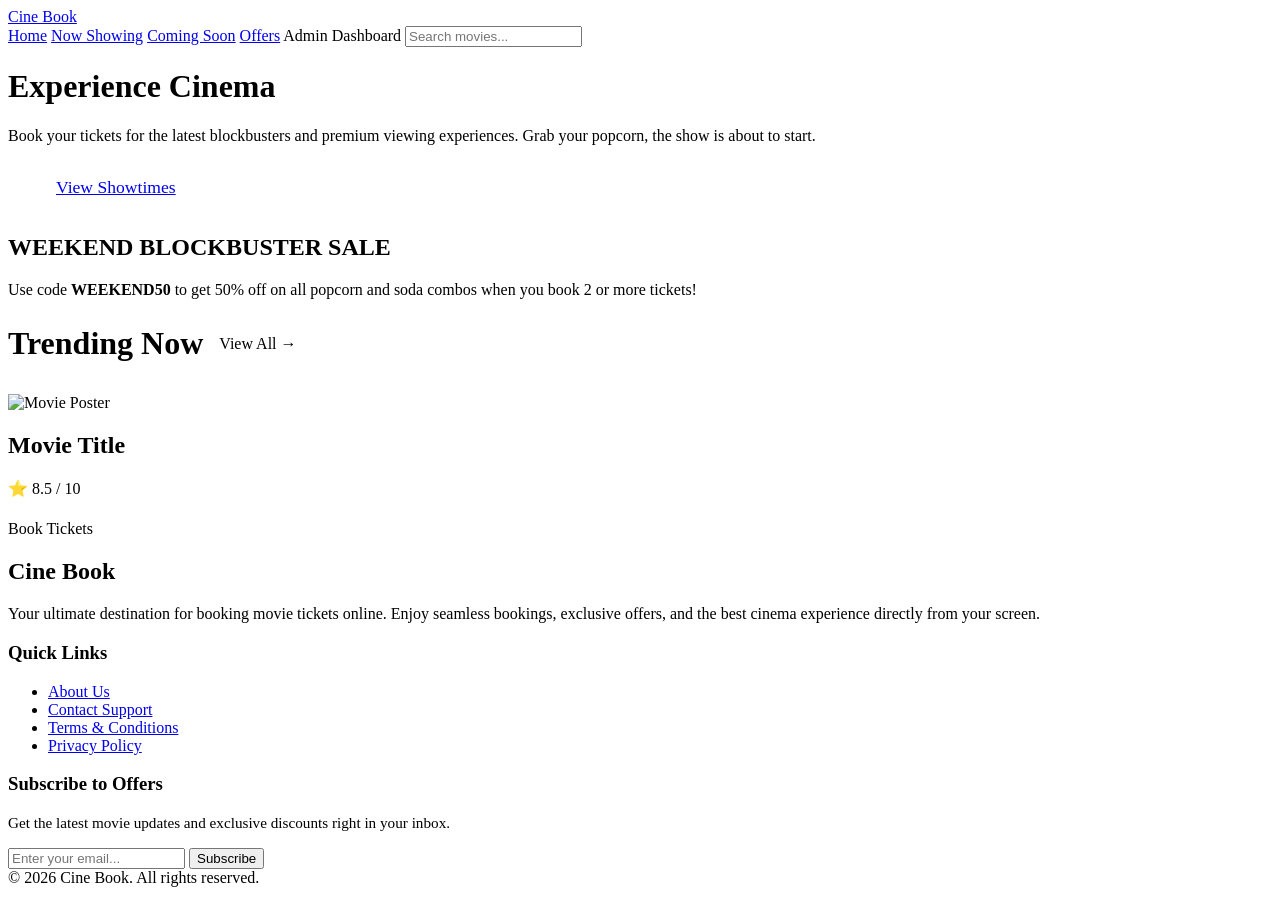
<file: src/main/resources/templates/index.html>
<!DOCTYPE html>
<html lang="en" xmlns:th="http://www.thymeleaf.org">
<head>
    <meta charset="UTF-8">
    <meta name="viewport" content="width=device-width, initial-scale=1.0">
    <title>Cine Book - Movie Ticket Booking</title>
    <link href="https://fonts.googleapis.com/css2?family=Inter:wght@400;600;800&display=swap" rel="stylesheet">
    <link rel="stylesheet" th:href="@{/css/style.css}">
</head>
<body>
    <nav class="navbar">
        <a href="/" class="navbar-brand">Cine Book</a>
        <div class="nav-links">
            <a href="/">Home</a>
            <a href="#">Now Showing</a>
            <a href="#">Coming Soon</a>
            <a href="#">Offers</a>
            <a th:href="@{/admin}">Admin Dashboard</a>
            <input type="text" class="nav-search" placeholder="Search movies...">
        </div>
    </nav>

    <div class="hero-section">
        <div class="hero-content">
            <h1>Experience Cinema</h1>
            <p>Book your tickets for the latest blockbusters and premium viewing experiences. Grab your popcorn, the show is about to start.</p>
            <a href="#" class="btn" style="display:inline-block; width:auto; padding: 1rem 3rem; font-size: 1.1rem; border-radius: 30px;">View Showtimes</a>
        </div>
    </div>

    <div class="container">
        <div class="ad-banner">
            <h2>WEEKEND BLOCKBUSTER SALE</h2>
            <p>Use code <strong>WEEKEND50</strong> to get 50% off on all popcorn and soda combos when you book 2 or more tickets!</p>
        </div>

        <h2 style="margin-bottom: 2rem; font-size: 2rem; display: flex; align-items: center; gap: 1rem;">
            Trending Now <span style="font-size: 1rem; font-weight: normal; color: var(--primary-color); cursor: pointer;">View All &rarr;</span>
        </h2>

        <div th:if="${message}" class="alert-success">
            <span th:text="${message}"></span>
        </div>

        <div class="movie-grid">
            <div th:each="movie : ${movies}" class="movie-card">
                <img th:src="${movie.image}" alt="Movie Poster" class="movie-poster" onerror="this.src='https://via.placeholder.com/300x450?text=No+Poster'">
                <div class="movie-info">
                    <div>
                        <h2 class="movie-title" th:text="${movie.title}">Movie Title</h2>
                        <div class="movie-rating">⭐ <span th:text="${movie.rating}">8.5</span> / 10</div>
                        <p class="movie-desc" th:text="${movie.description}" style="font-size: 0.9rem; color: #ccc; margin-top: 0.5rem; line-height: 1.4; display: -webkit-box; -webkit-line-clamp: 3; -webkit-box-orient: vertical; overflow: hidden;"></p>
                    </div>
                    <a th:href="@{/movies/{id}(id=${movie.id})}" class="btn">Book Tickets</a>
                </div>
            </div>
        </div>
    </div>

    <footer class="site-footer">
        <div class="footer-grid">
            <div class="footer-brand">
                <h2>Cine Book</h2>
                <p>Your ultimate destination for booking movie tickets online. Enjoy seamless bookings, exclusive offers, and the best cinema experience directly from your screen.</p>
            </div>
            <div class="footer-links">
                <h3>Quick Links</h3>
                <ul>
                    <li><a href="#">About Us</a></li>
                    <li><a href="#">Contact Support</a></li>
                    <li><a href="#">Terms & Conditions</a></li>
                    <li><a href="#">Privacy Policy</a></li>
                </ul>
            </div>
            <div class="footer-newsletter">
                <h3>Subscribe to Offers</h3>
                <p style="color: var(--text-muted); margin-bottom: 1rem; font-size: 0.95rem;">Get the latest movie updates and exclusive discounts right in your inbox.</p>
                <div class="newsletter-form">
                    <input type="email" placeholder="Enter your email...">
                    <button type="button">Subscribe</button>
                </div>
            </div>
        </div>
        <div class="footer-bottom">
            &copy; 2026 Cine Book. All rights reserved.
        </div>
    </footer>
</body>
</html>
</file>
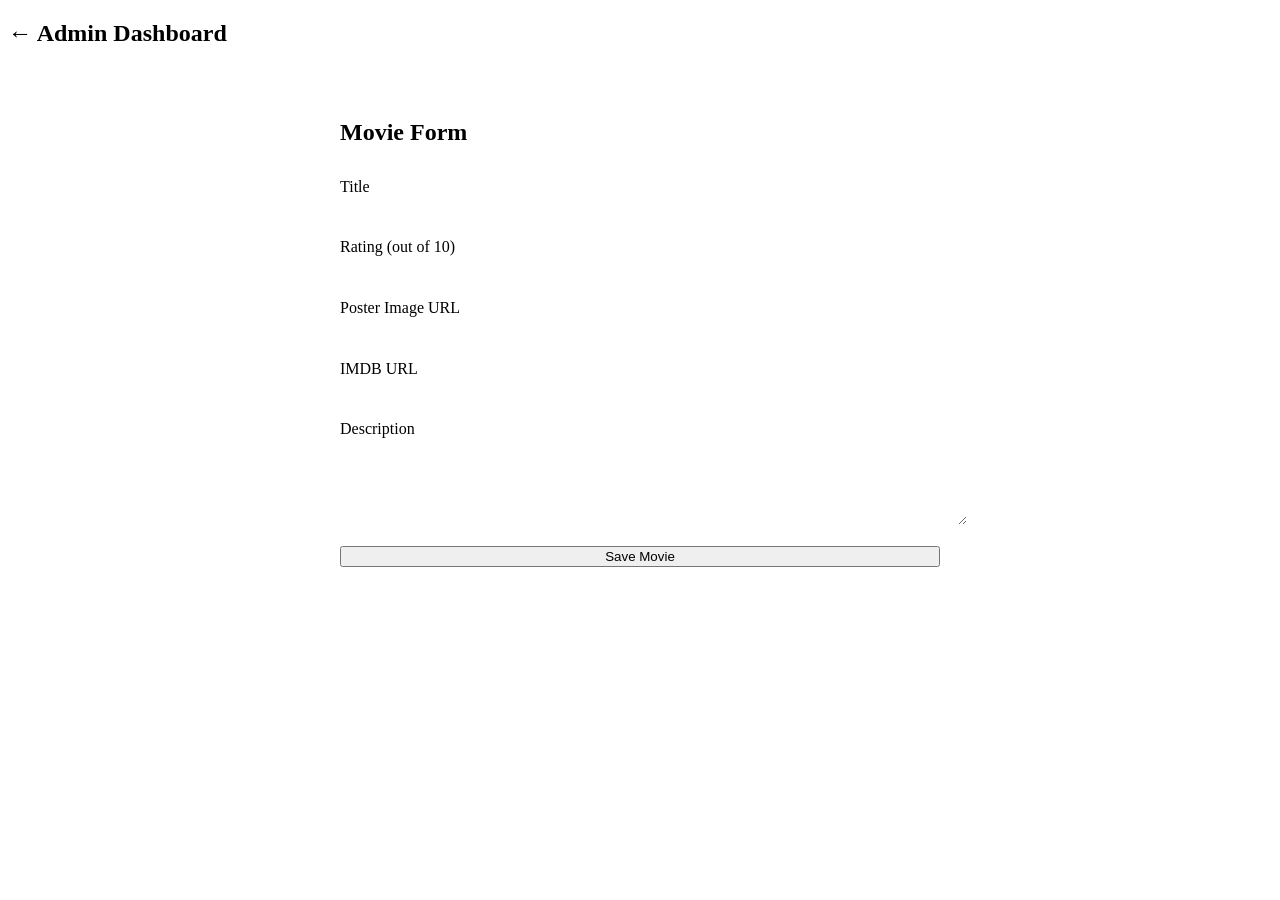
<file: src/main/resources/templates/admin-movie-form.html>
<!DOCTYPE html>
<html lang="en" xmlns:th="http://www.thymeleaf.org">
<head>
    <meta charset="UTF-8">
    <meta name="viewport" content="width=device-width, initial-scale=1.0">
    <title>Admin - Movie Form</title>
    <link href="https://fonts.googleapis.com/css2?family=Inter:wght@400;600;800&display=swap" rel="stylesheet">
    <link rel="stylesheet" th:href="@{/css/style.css}">
    <style>
        .form-container { background: rgba(255, 255, 255, 0.05); padding: 2rem; border-radius: 12px; max-width: 600px; margin: 0 auto; }
        .form-group input { width: 100%; padding: 0.8rem; background: rgba(255, 255, 255, 0.1); border: 1px solid rgba(255, 255, 255, 0.2); color: #fff; border-radius: 6px; }
    </style>
</head>
<body>
    <nav class="navbar">
        <h1><a href="/admin" style="text-decoration:none; color:inherit;">&larr; Admin Dashboard</a></h1>
    </nav>

    <div class="container">
        <div class="form-container">
            <h2 th:text="${movie.id == null ? 'Add New Movie' : 'Edit Movie'}" style="margin-bottom: 2rem;">Movie Form</h2>
            
            <form th:action="${movie.id == null ? '/admin/movies' : '/admin/movies/update/' + movie.id}" th:object="${movie}" method="post">
                
                <div class="form-group">
                    <label for="title">Title</label>
                    <input type="text" id="title" th:field="*{title}" required>
                </div>

                <div class="form-group">
                    <label for="rating">Rating (out of 10)</label>
                    <input type="number" id="rating" th:field="*{rating}" step="0.1" max="10" required>
                </div>

                <div class="form-group">
                    <label for="image">Poster Image URL</label>
                    <input type="text" id="image" th:field="*{image}" required>
                </div>

                <div class="form-group">
                    <label for="imdbUrl">IMDB URL</label>
                    <input type="text" id="imdbUrl" th:field="*{imdbUrl}">
                </div>

                <div class="form-group">
                    <label for="description">Description</label>
                    <textarea id="description" th:field="*{description}" rows="4" style="width: 100%; padding: 0.8rem; background: rgba(255, 255, 255, 0.1); border: 1px solid rgba(255, 255, 255, 0.2); color: #fff; border-radius: 6px;" required></textarea>
                </div>

                <button type="submit" class="btn" style="margin-top: 1rem; width: 100%;">Save Movie</button>
            </form>
        </div>
    </div>
</body>
</html>
</file>
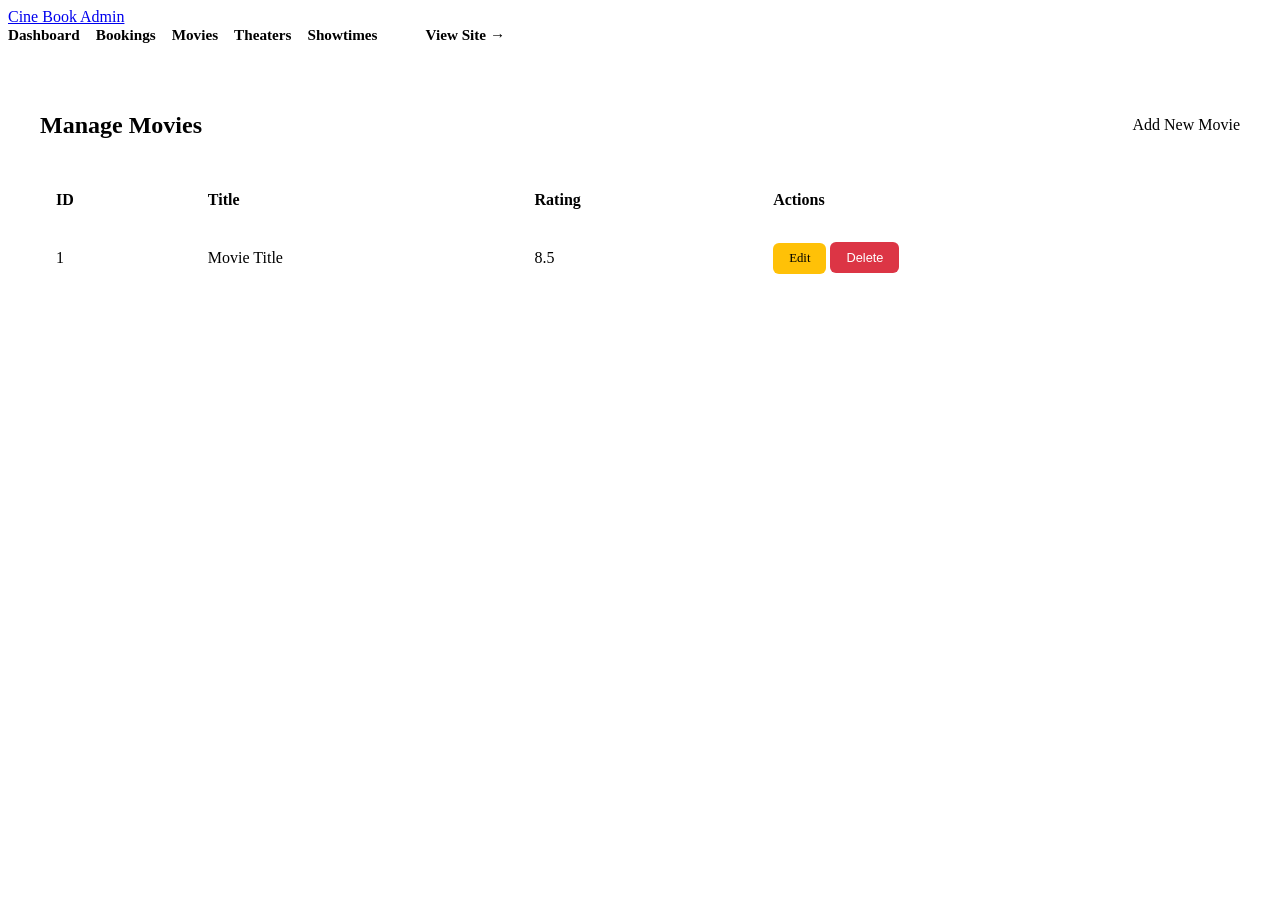
<file: src/main/resources/templates/admin-movies.html>
<!DOCTYPE html>
<html lang="en" xmlns:th="http://www.thymeleaf.org">
<head>
    <meta charset="UTF-8">
    <meta name="viewport" content="width=device-width, initial-scale=1.0">
    <title>Manage Movies - Cine Book Admin</title>
    <link href="https://fonts.googleapis.com/css2?family=Inter:wght@400;600;800&display=swap" rel="stylesheet">
    <link rel="stylesheet" th:href="@{/css/style.css}">
    <style>
        .admin-nav { display: flex; gap: 1rem; align-items: center; }
        .admin-nav a { color: var(--text-color); text-decoration: none; font-weight: 600; font-size: 0.95rem; }
        .admin-nav a:hover { color: var(--primary-color); }
        .admin-section { background: rgba(255, 255, 255, 0.05); padding: 2rem; border-radius: 12px; margin-bottom: 2rem; }
        .table { width: 100%; border-collapse: collapse; margin-top: 1rem; }
        .table th, .table td { padding: 1rem; text-align: left; border-bottom: 1px solid rgba(255, 255, 255, 0.1); }
        .table th { color: var(--primary-color); }
        .action-btn { padding: 0.5rem 1rem; font-size: 0.8rem; border-radius: 6px; cursor: pointer; text-decoration: none; display: inline-block; }
        .btn-edit { background: #ffc107; color: #000; }
        .btn-delete { background: #dc3545; color: #fff; border: none; }
    </style>
</head>
<body>
    <nav class="navbar">
        <a href="/admin" class="navbar-brand">Cine Book Admin</a>
        <div class="admin-nav">
            <a href="/admin">Dashboard</a>
            <a href="/admin/bookings">Bookings</a>
            <a href="/admin/movies" style="color:var(--primary-color)">Movies</a>
            <a href="/admin/theaters">Theaters</a>
            <a href="/admin/showtimes">Showtimes</a>
            <a href="/" style="margin-left: 2rem; color: var(--primary-color);">View Site &rarr;</a>
        </div>
    </nav>

    <div class="container">
        <div th:if="${message}" class="alert-success" style="margin-bottom: 1rem;">
            <span th:text="${message}"></span>
        </div>

        <div class="admin-section">
            <div style="display: flex; justify-content: space-between; align-items: center;">
                <h2>Manage Movies</h2>
                <a th:href="@{/admin/movies/new}" class="btn" style="width: auto;">Add New Movie</a>
            </div>
            
            <table class="table">
                <thead>
                    <tr>
                        <th>ID</th>
                        <th>Title</th>
                        <th>Rating</th>
                        <th>Actions</th>
                    </tr>
                </thead>
                <tbody>
                    <tr th:each="movie : ${movies}">
                        <td th:text="${movie.id}">1</td>
                        <td th:text="${movie.title}">Movie Title</td>
                        <td th:text="${movie.rating}">8.5</td>
                        <td>
                            <a th:href="@{/admin/movies/edit/{id}(id=${movie.id})}" class="action-btn btn-edit">Edit</a>
                            <form th:action="@{/admin/movies/delete/{id}(id=${movie.id})}" method="post" style="display:inline;">
                                <button type="submit" class="action-btn btn-delete" onclick="return confirm('Are you sure?')">Delete</button>
                            </form>
                        </td>
                    </tr>
                </tbody>
            </table>
        </div>
    </div>
</body>
</html>
</file>
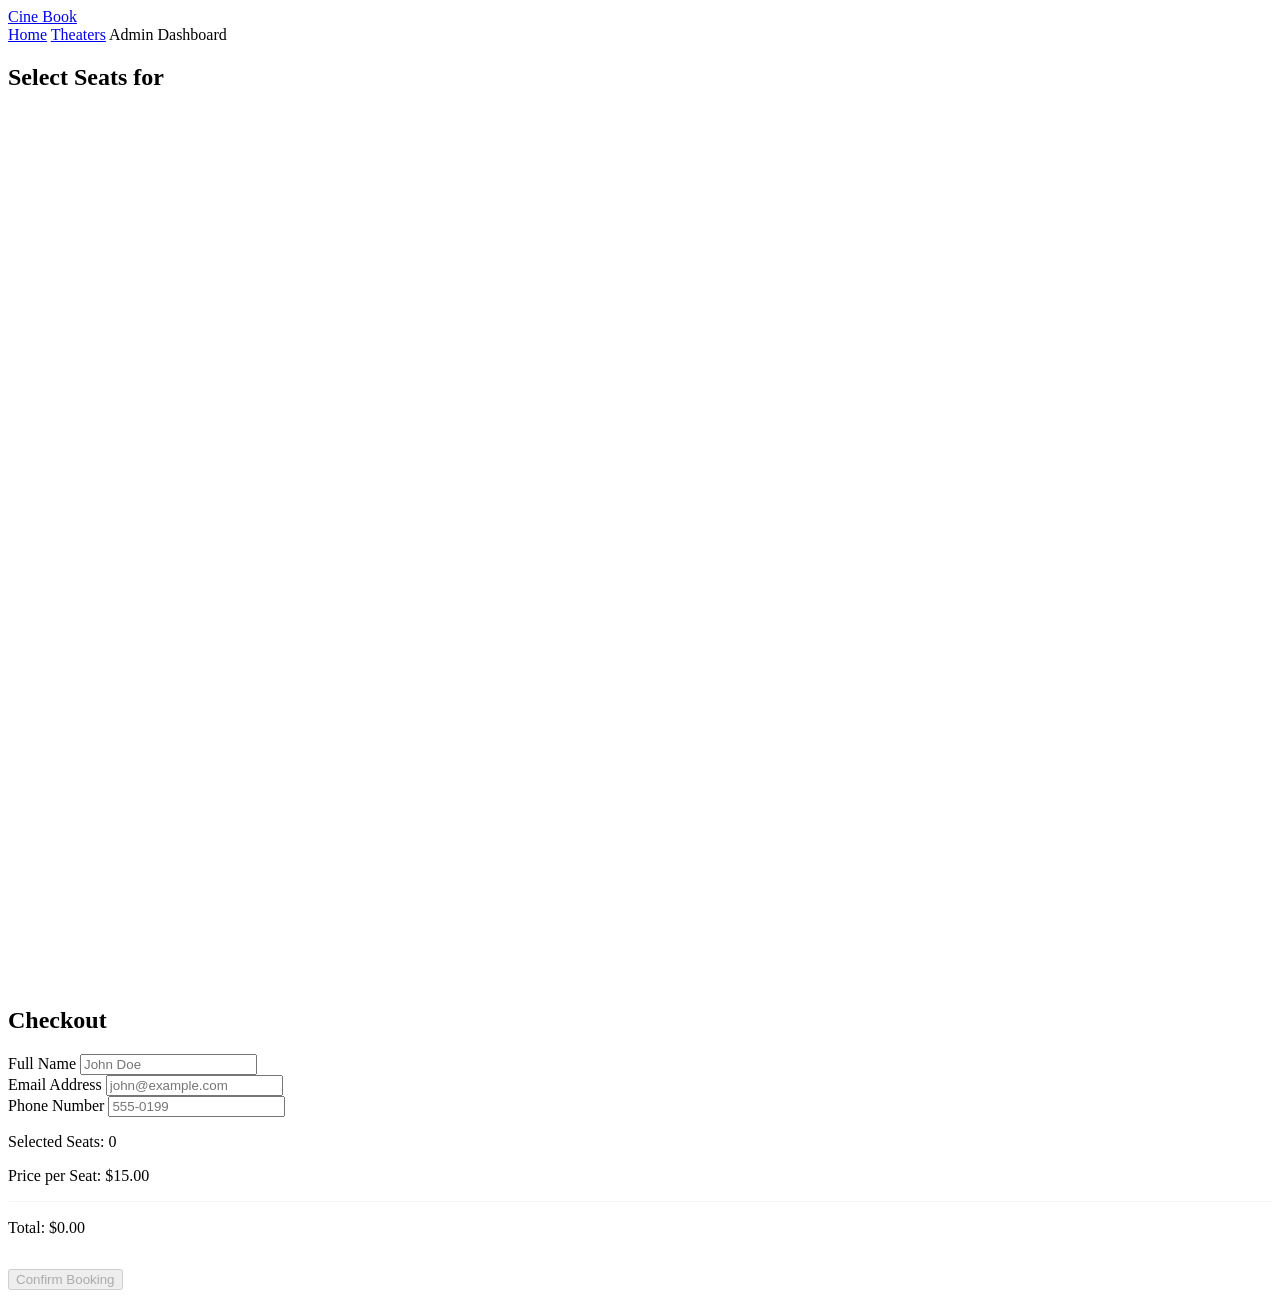
<file: src/main/resources/templates/book.html>
<!DOCTYPE html>
<html lang="en" xmlns:th="http://www.thymeleaf.org">
<head>
    <meta charset="UTF-8">
    <meta name="viewport" content="width=device-width, initial-scale=1.0">
    <title>Book Seats - Cine Book</title>
    <link href="https://fonts.googleapis.com/css2?family=Inter:wght@400;600;800&display=swap" rel="stylesheet">
    <link rel="stylesheet" th:href="@{/css/style.css}">
</head>
<body>
    <nav class="navbar">
        <a href="/" class="navbar-brand">Cine Book</a>
        <div class="nav-links">
            <a href="/">Home</a>
            <a href="/theaters">Theaters</a>
            <a th:href="@{/admin}">Admin Dashboard</a>
        </div>
    </nav>

    <div class="container">
        <div class="booking-container">
            <div class="screen-container">
                <h2 style="margin-bottom: 0.5rem;">Select Seats for <span th:text="${showtime.movie.title}" style="color:var(--primary-color)"></span></h2>
                <p style="margin-bottom: 2rem; color: var(--text-muted);" th:text="${showtime.hall.theater.name + ' - ' + showtime.hall.name + ' | ' + #temporals.format(showtime.showDate, 'dd MMM') + ' @ ' + showtime.showTime}"></p>
                
                <div class="screen"></div>
                <div class="seats-grid" id="seatsGrid">
                    <!-- Seats generated by JS -->
                </div>
            </div>

            <form class="booking-form" th:action="@{/book/confirm}" method="post" id="bookingForm">
                <h2>Checkout</h2>
                
                <input type="hidden" name="showtimeId" th:value="${showtime.id}">
                <input type="hidden" name="seats" id="seatsInput" value="">
                <input type="hidden" name="totalPrice" id="priceInput" value="0">

                <div class="form-group">
                    <label for="customerName">Full Name</label>
                    <input type="text" id="customerName" name="customerName" required placeholder="John Doe">
                </div>
                
                <div class="form-group">
                    <label for="email">Email Address</label>
                    <input type="email" id="email" name="email" required placeholder="john@example.com">
                </div>

                <div class="form-group">
                    <label for="phone">Phone Number</label>
                    <input type="tel" id="phone" name="phone" required placeholder="555-0199">
                </div>

                <div class="summary">
                    <p><span>Selected Seats:</span> <span id="seatsCount">0</span></p>
                    <p><span>Price per Seat:</span> <span th:text="${'$' + showtime.price}">$15.00</span></p>
                    <hr style="border-color: rgba(255,255,255,0.1); margin: 1rem 0;">
                    <p><span>Total:</span> <span class="total-price" id="totalPriceDisplay">$0.00</span></p>
                </div>

                <button type="submit" class="btn" style="margin-top: 1rem;" id="checkoutBtn" disabled>Confirm Booking</button>
            </form>
        </div>
    </div>

    <script th:inline="javascript">
        const grid = document.getElementById('seatsGrid');
        const seatsCount = document.getElementById('seatsCount');
        const totalPriceDisplay = document.getElementById('totalPriceDisplay');
        const seatsInput = document.getElementById('seatsInput');
        const priceInput = document.getElementById('priceInput');
        const checkoutBtn = document.getElementById('checkoutBtn');
        
        // Pass the dynamic price from Thymeleaf to Javascript
        const PRICE_PER_SEAT = /*[[${showtime.price}]]*/ 15.0;

        const rows = ['A', 'B', 'C', 'D', 'E', 'F'];
        const cols = 8;
        
        let selectedSeats = [];

        // Generate labeled seats
        for (let r = 0; r < rows.length; r++) {
            for (let c = 1; c <= cols; c++) {
                const seatLabel = rows[r] + c;
                const seat = document.createElement('div');
                seat.className = 'seat';
                seat.innerText = seatLabel; // Showing the label
                seat.style.color = "rgba(255,255,255,0.4)";
                
                // Randomly mark some as sold
                if (Math.random() < 0.3) {
                    seat.classList.add('sold');
                } else {
                    seat.addEventListener('click', () => {
                        seat.classList.toggle('selected');
                        
                        if (seat.classList.contains('selected')) {
                            selectedSeats.push(seatLabel);
                        } else {
                            selectedSeats = selectedSeats.filter(s => s !== seatLabel);
                        }
                        
                        updateSummary();
                    });
                }
                grid.appendChild(seat);
            }
        }

        function updateSummary() {
            const count = selectedSeats.length;
            const total = count * PRICE_PER_SEAT;

            seatsCount.innerText = count;
            totalPriceDisplay.innerText = `$${total.toFixed(2)}`;
            
            seatsInput.value = selectedSeats.join(', ');
            priceInput.value = total;

            checkoutBtn.disabled = count === 0;
        }
    </script>
</body>
</html>
</file>
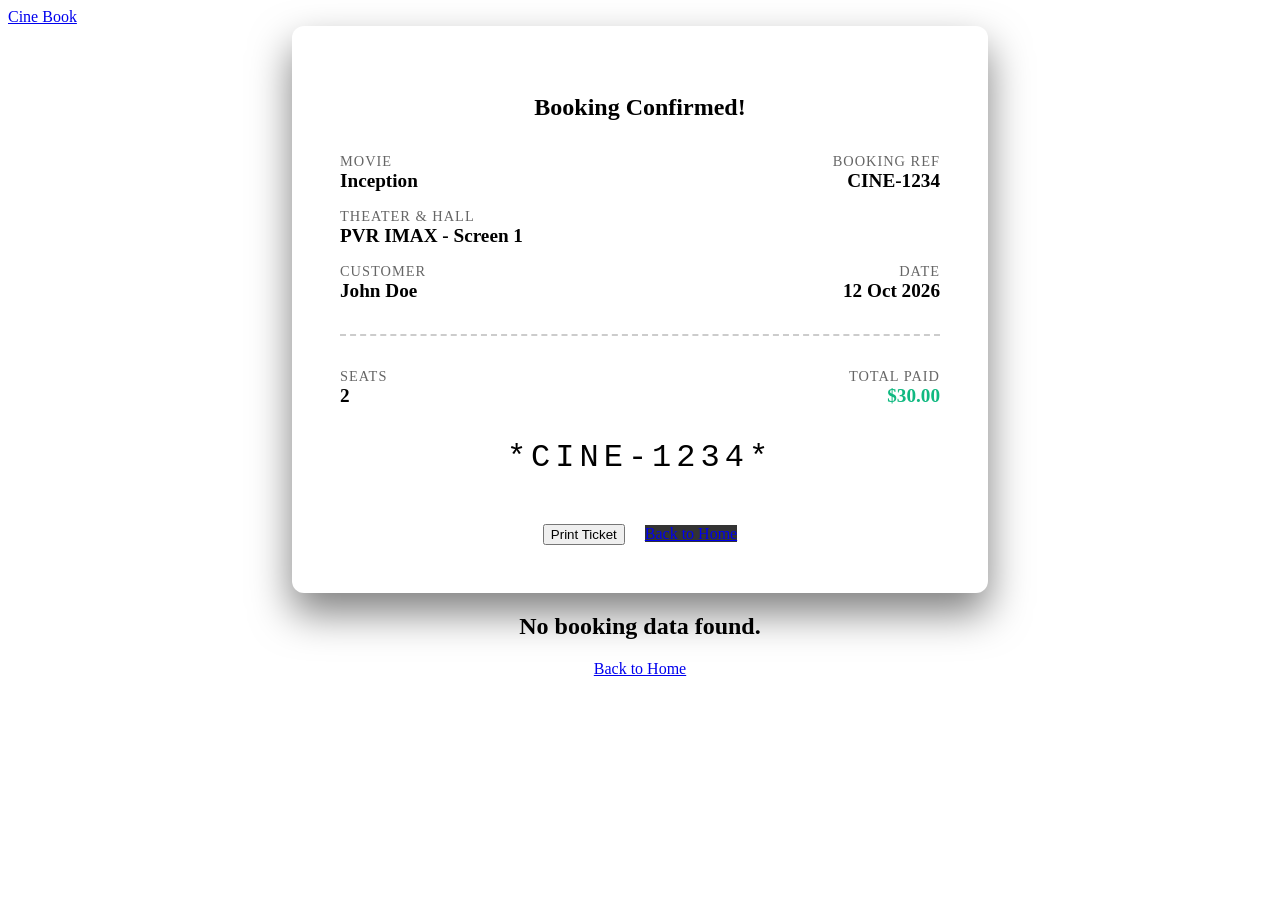
<file: src/main/resources/templates/booking-confirmation.html>
<!DOCTYPE html>
<html lang="en" xmlns:th="http://www.thymeleaf.org">
<head>
    <meta charset="UTF-8">
    <meta name="viewport" content="width=device-width, initial-scale=1.0">
    <title>Booking Confirmation - Cine Book</title>
    <link href="https://fonts.googleapis.com/css2?family=Inter:wght@400;600;800&display=swap" rel="stylesheet">
    <link rel="stylesheet" th:href="@{/css/style.css}">
    <style>
        .receipt-card { background: #fff; color: #000; border-radius: 12px; padding: 3rem; max-width: 600px; margin: 0 auto; box-shadow: 0 20px 40px rgba(0,0,0,0.5); position: relative; }
        .receipt-card::before, .receipt-card::after { content: ""; position: absolute; width: 30px; height: 30px; background: var(--bg-color); border-radius: 50%; top: 50%; transform: translateY(-50%); }
        .receipt-card::before { left: -15px; }
        .receipt-card::after { right: -15px; }
        .dashed-line { border-top: 2px dashed #ccc; margin: 2rem 0; }
        .row { display: flex; justify-content: space-between; margin-bottom: 1rem; }
        .label { color: #666; font-size: 0.9rem; text-transform: uppercase; letter-spacing: 1px; }
        .value { font-size: 1.2rem; font-weight: 800; }
        .barcode { text-align: center; margin-top: 2rem; font-family: 'Courier New', Courier, monospace; font-size: 2rem; letter-spacing: 5px; }
    </style>
</head>
<body>
    <nav class="navbar">
        <a href="/" class="navbar-brand">Cine Book</a>
    </nav>

    <div class="container">
        <div th:if="${booking != null}" class="receipt-card">
            <h2 style="text-align: center; margin-bottom: 2rem; color: var(--primary-color);">Booking Confirmed!</h2>
            
            <div class="row">
                <div>
                    <div class="label">Movie</div>
                    <div class="value" th:text="${booking.movieTitle}">Inception</div>
                </div>
                <div style="text-align: right;">
                    <div class="label">Booking Ref</div>
                    <div class="value" th:text="${booking.bookingRef}">CINE-1234</div>
                </div>
            </div>
            
            <div class="row">
                <div>
                    <div class="label">Theater & Hall</div>
                    <div class="value" th:text="${booking.theaterName + ' - ' + booking.hallName}">PVR IMAX - Screen 1</div>
                </div>
            </div>

            <div class="row">
                <div>
                    <div class="label">Customer</div>
                    <div class="value" th:text="${booking.customerName}">John Doe</div>
                </div>
                <div style="text-align: right;">
                    <div class="label">Date</div>
                    <div class="value" th:text="${#temporals.format(booking.bookingDate, 'dd MMM yyyy')}">12 Oct 2026</div>
                </div>
            </div>

            <div class="dashed-line"></div>

            <div class="row">
                <div>
                    <div class="label">Seats</div>
                    <div class="value" th:text="${booking.seats}">2</div>
                </div>
                <div style="text-align: right;">
                    <div class="label">Total Paid</div>
                    <div class="value" style="color: #10b981;" th:text="${'$' + booking.totalPrice}">$30.00</div>
                </div>
            </div>

            <div class="barcode" th:text="${'*' + booking.bookingRef + '*'}">*CINE-1234*</div>
            
            <div style="text-align: center; margin-top: 3rem;">
                <button class="btn" onclick="window.print()">Print Ticket</button>
                <a href="/" class="btn" style="background: #333; margin-left: 1rem;">Back to Home</a>
            </div>
        </div>
        
        <div th:if="${booking == null}" style="text-align: center;">
            <h2>No booking data found.</h2>
            <a href="/" class="btn" style="margin-top: 2rem;">Back to Home</a>
        </div>
    </div>
</body>
</html>
</file>
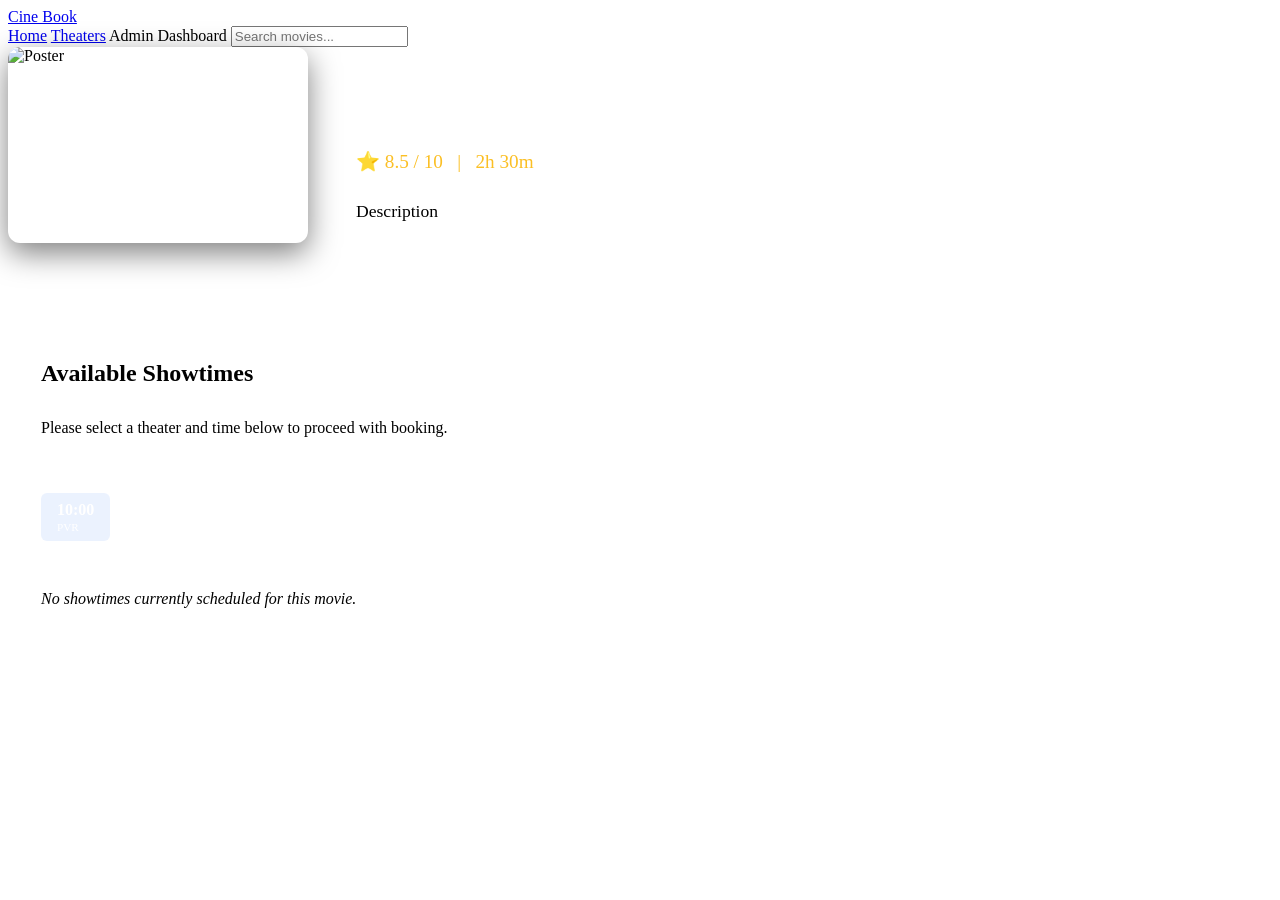
<file: src/main/resources/templates/movie-detail.html>
<!DOCTYPE html>
<html lang="en" xmlns:th="http://www.thymeleaf.org">
<head>
    <meta charset="UTF-8">
    <meta name="viewport" content="width=device-width, initial-scale=1.0">
    <title th:text="${movie.title} + ' - Cine Book'">Movie Detail</title>
    <link href="https://fonts.googleapis.com/css2?family=Inter:wght@400;600;800&display=swap" rel="stylesheet">
    <link rel="stylesheet" th:href="@{/css/style.css}">
    <style>
        .movie-header { display: flex; gap: 3rem; margin-bottom: 4rem; }
        .movie-poster-large { width: 300px; border-radius: 12px; box-shadow: 0 10px 30px rgba(0,0,0,0.5); }
        .movie-details h1 { font-size: 3rem; margin-bottom: 1rem; color: #fff; }
        .movie-rating { font-size: 1.2rem; color: #fbbf24; margin-bottom: 1.5rem; }
        .movie-desc { font-size: 1.1rem; line-height: 1.6; color: var(--text-muted); }
        .showtimes-section { background: rgba(255,255,255,0.02); border-radius: 12px; padding: 2rem; border: 1px solid rgba(255,255,255,0.05); }
        .theater-showtimes { margin-bottom: 2rem; padding-bottom: 1rem; border-bottom: 1px solid rgba(255,255,255,0.05); }
        .theater-name { font-size: 1.3rem; color: #fff; margin-bottom: 1rem; }
        .time-slots { display: flex; gap: 1rem; flex-wrap: wrap; }
        .time-slot { background: rgba(59, 130, 246, 0.1); border: 1px solid var(--primary-color); color: #fff; padding: 0.5rem 1rem; border-radius: 6px; text-decoration: none; font-weight: 600; transition: all 0.2s; }
        .time-slot:hover { background: var(--primary-color); }
    </style>
</head>
<body>
    <nav class="navbar">
        <a href="/" class="navbar-brand">Cine Book</a>
        <div class="nav-links">
            <a href="/">Home</a>
            <a href="/theaters">Theaters</a>
            <a th:href="@{/admin}">Admin Dashboard</a>
            <input type="text" class="nav-search" placeholder="Search movies...">
        </div>
    </nav>

    <div class="container">
        <div class="movie-header">
            <img th:src="${movie.image}" alt="Poster" class="movie-poster-large">
            <div class="movie-details">
                <h1 th:text="${movie.title}">Movie Title</h1>
                <div class="movie-rating">⭐ <span th:text="${movie.rating}">8.5</span> / 10 &nbsp;&nbsp;|&nbsp;&nbsp; 2h 30m</div>
                <p class="movie-desc" th:text="${movie.description}">Description</p>
            </div>
        </div>

        <div class="showtimes-section">
            <h2 style="margin-bottom: 2rem;">Available Showtimes</h2>
            
            <p style="color: var(--text-muted);">Please select a theater and time below to proceed with booking.</p>
            <!-- In a real app we'd group showtimes by date and theater. Here we'll just mock a list of showtimes for this movie -->
            
            <div class="theater-showtimes" th:each="entry : ${groupedShowtimes}">
                <div class="theater-name" th:text="${#temporals.format(entry.key, 'EEEE, dd MMM yyyy')}">Date</div>
                <div class="time-slots">
                    <a th:each="st : ${entry.value}" th:href="@{/showtime/{id}/book(id=${st.id})}" class="time-slot" th:title="${st.hall.theater.name + ' - ' + st.hall.name}">
                        <span th:text="${st.showTime}">10:00</span>
                        <div style="font-size: 0.7rem; font-weight: normal; margin-top: 2px;" th:text="${st.hall.theater.name}">PVR</div>
                    </a>
                </div>
            </div>
            
            <div th:if="${groupedShowtimes.isEmpty()}" style="color: var(--text-muted); font-style: italic;">
                No showtimes currently scheduled for this movie.
            </div>
        </div>
    </div>
</body>
</html>
</file>
